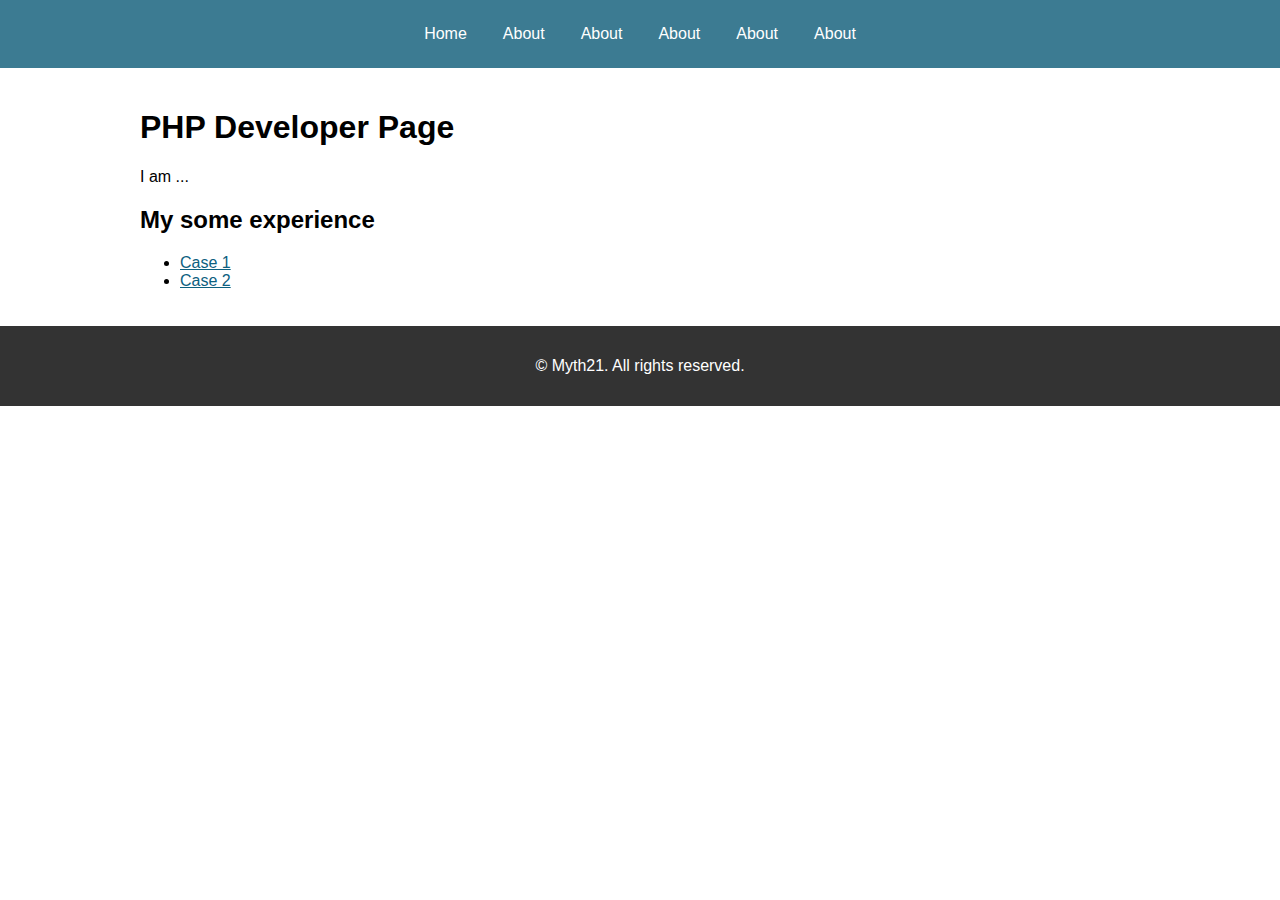
<file: index.html>
<!DOCTYPE html>
<html lang="en">
<head>
    <meta charset="UTF-8">
    <meta name="viewport" content="width=device-width, initial-scale=1">
    <title>Home</title>
    <link rel="stylesheet" href="/styles.css?sdad=12">
</head>
<body>

    <div id="header"></div>

    <main class="container">
        <h1>PHP Developer Page</h1>

        <p>
            I am ...
        </p>

        <h2>My some experience</h2>

        <ul >
            <li><a href="/case/case1.html" >Case 1</a></li>
            <li><a href="/case/case2.html" >Case 2</a></li>
        </ul>

    </main>

    <div id="footer" class="footer"></div>

    <script src="/script.js"></script>
</body>
</html>
</file>
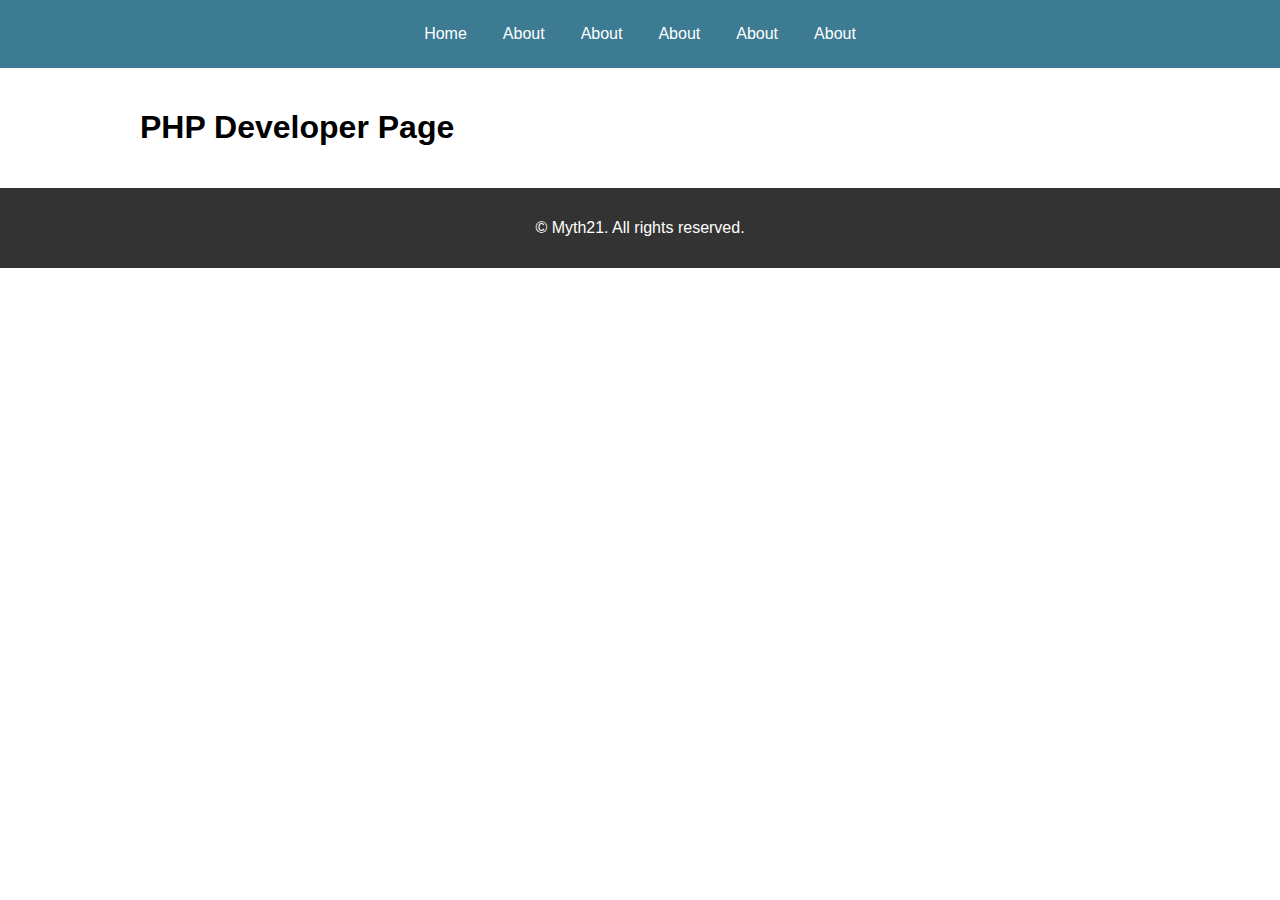
<file: about.html>
<!DOCTYPE html>
<html lang="en">
<head>
    <meta charset="UTF-8">
    <meta name="viewport" content="width=device-width, initial-scale=1">
    <title>About</title>
    <link rel="stylesheet" href="/styles.css">
</head>
<body>

    <div id="header"></div>

    <main>
        <h1>PHP Developer Page</h1>
    </main>

    <div id="footer"></div>

    <script src="/script.js"></script>
</body>
</html>
</file>
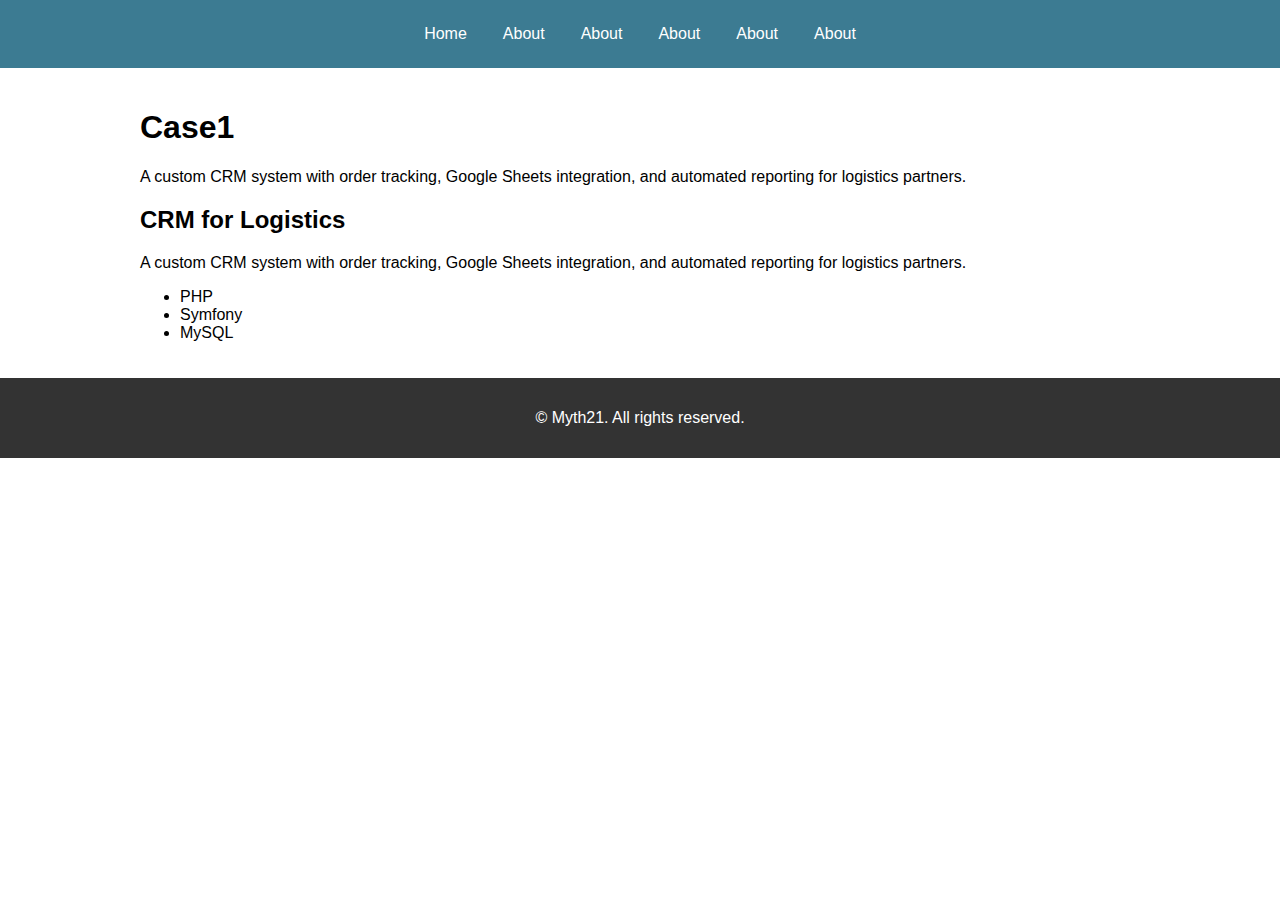
<file: case/case1.html>
<!DOCTYPE html>
<html lang="en">
<head>
    <meta charset="UTF-8">
    <meta name="viewport" content="width=device-width, initial-scale=1">
    <title>Case1</title>
    <link rel="stylesheet" href="/styles.css">
</head>
<body>

<div id="header"></div>

<main>

    <article>
        <h1>Case1</h1>
        <p>
            A custom CRM system with order tracking, Google Sheets integration,
            and automated reporting for logistics partners.
        </p>
        <div class="case-image">
            <!-- Use a real image here -->
<!--            <img src="/images/case1.jpg" alt="Project screenshot">-->
        </div>
        <div class="case-content">
            <h2 class="case-name">CRM for Logistics</h2>
            <p class="case-desc">
                A custom CRM system with order tracking, Google Sheets integration,
                and automated reporting for logistics partners.
            </p>
            <ul class="case-tags">
                <li>PHP</li>
                <li>Symfony</li>
                <li>MySQL</li>
            </ul>
        </div>
    </article>

</main>

<div id="footer"></div>

<script src="/script.js"></script>
</body>
</html>
</file>
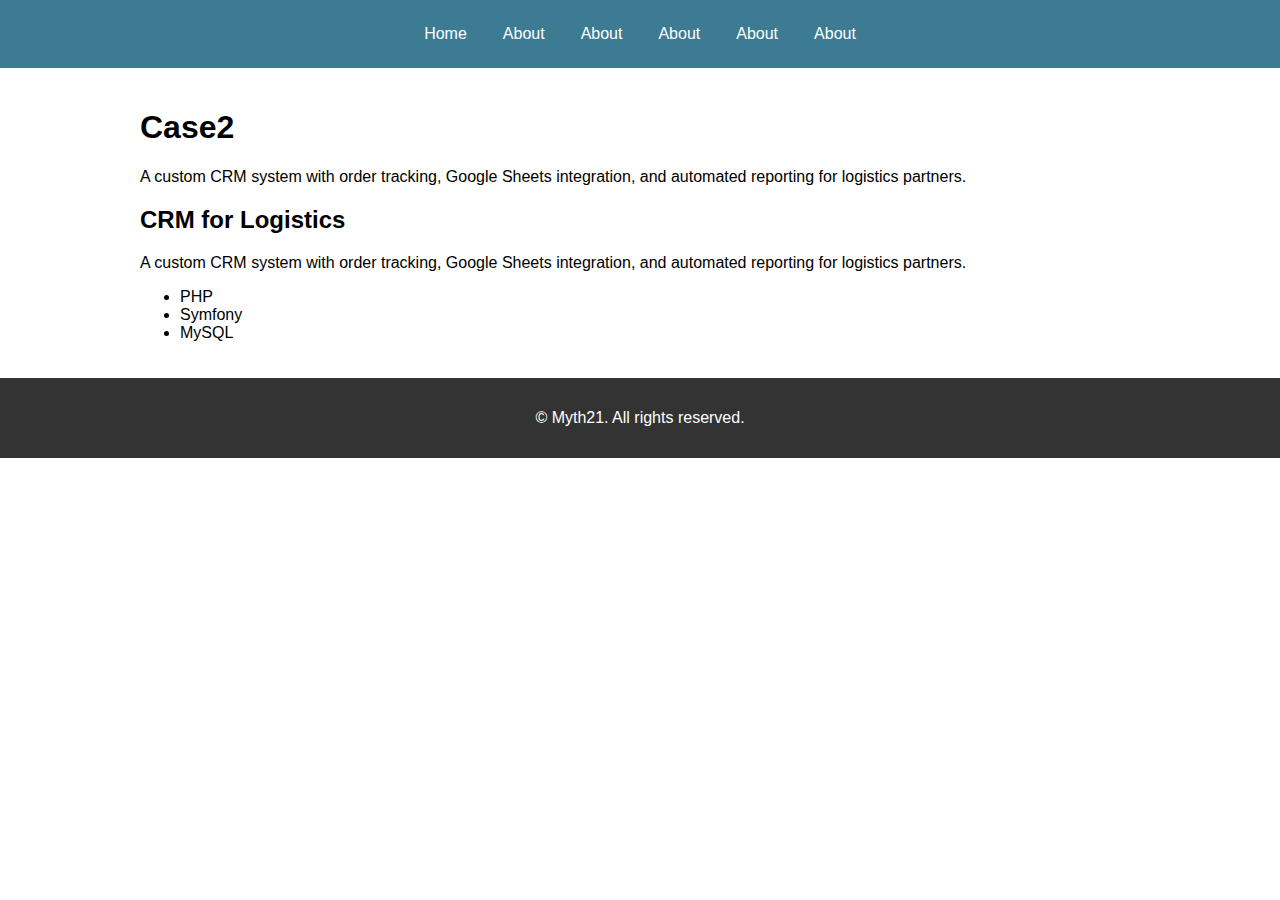
<file: case/case2.html>
<!DOCTYPE html>
<html lang="en">
<head>
    <meta charset="UTF-8">
    <meta name="viewport" content="width=device-width, initial-scale=1">
    <title>Case2</title>
    <link rel="stylesheet" href="/styles.css">
</head>
<body>

<div id="header"></div>

<main>

    <article>
        <h1>Case2</h1>
        <p>
            A custom CRM system with order tracking, Google Sheets integration,
            and automated reporting for logistics partners.
        </p>
        <div class="case-image">
            <!-- Use a real image here -->
            <!--            <img src="/images/case1.jpg" alt="Project screenshot">-->
        </div>
        <div class="case-content">
            <h2 class="case-name">CRM for Logistics</h2>
            <p class="case-desc">
                A custom CRM system with order tracking, Google Sheets integration,
                and automated reporting for logistics partners.
            </p>
            <ul class="case-tags">
                <li>PHP</li>
                <li>Symfony</li>
                <li>MySQL</li>
            </ul>
        </div>
    </article>

</main>

<div id="footer"></div>

<script src="/script.js"></script>
</body>
</html>
</file>
<file: styles.css>
.primary-0 { color: #25d366 }
.primary-1 { color: #3c9e61 }
.primary-2 { color: #0c893b }
.primary-3 { color: #59e98f }
.primary-4 { color: #7fe9a7 }

.secondary-a-0 { color: #2999c3 }
.secondary-a-1 { color: #3c7b92 }
.secondary-a-2 { color: #0d607f }
.secondary-a-3 { color: #5cbce1 }
.secondary-a-4 { color: #7fc6e1 }

body {
    font-family: sans-serif;
    margin: 0;
    padding: 0;
}

a {
    color: #0d607f;
}

header {
    background-color: #3c7b92;
    color: #fff;
    padding: 20px 20px;
}

.header_nav {
    display: flex;
    flex-wrap: wrap;
    justify-content: center;
    gap: 16px;
}

.header_nav_a {
    color: #fff;
    text-decoration: none;
    padding: 5px 10px;
    transition: background 0.3s;
}

.header_nav_a:hover {
    background-color: #0d607f;
    border-radius: 5px;
}

main {
    flex: 1;
    padding: 20px;
    max-width: 1000px;
    margin: 0 auto;
}

footer {
    background-color: #333;
    color: white;
    text-align: center;
    padding: 15px 20px;
    margin-top: auto;
}

@media (max-width: 600px) {
    .header_nav {
        /*flex-direction: column;*/
    }

    h1 {
        /*font-size: 1.5rem;*/
    }
}
</file>
